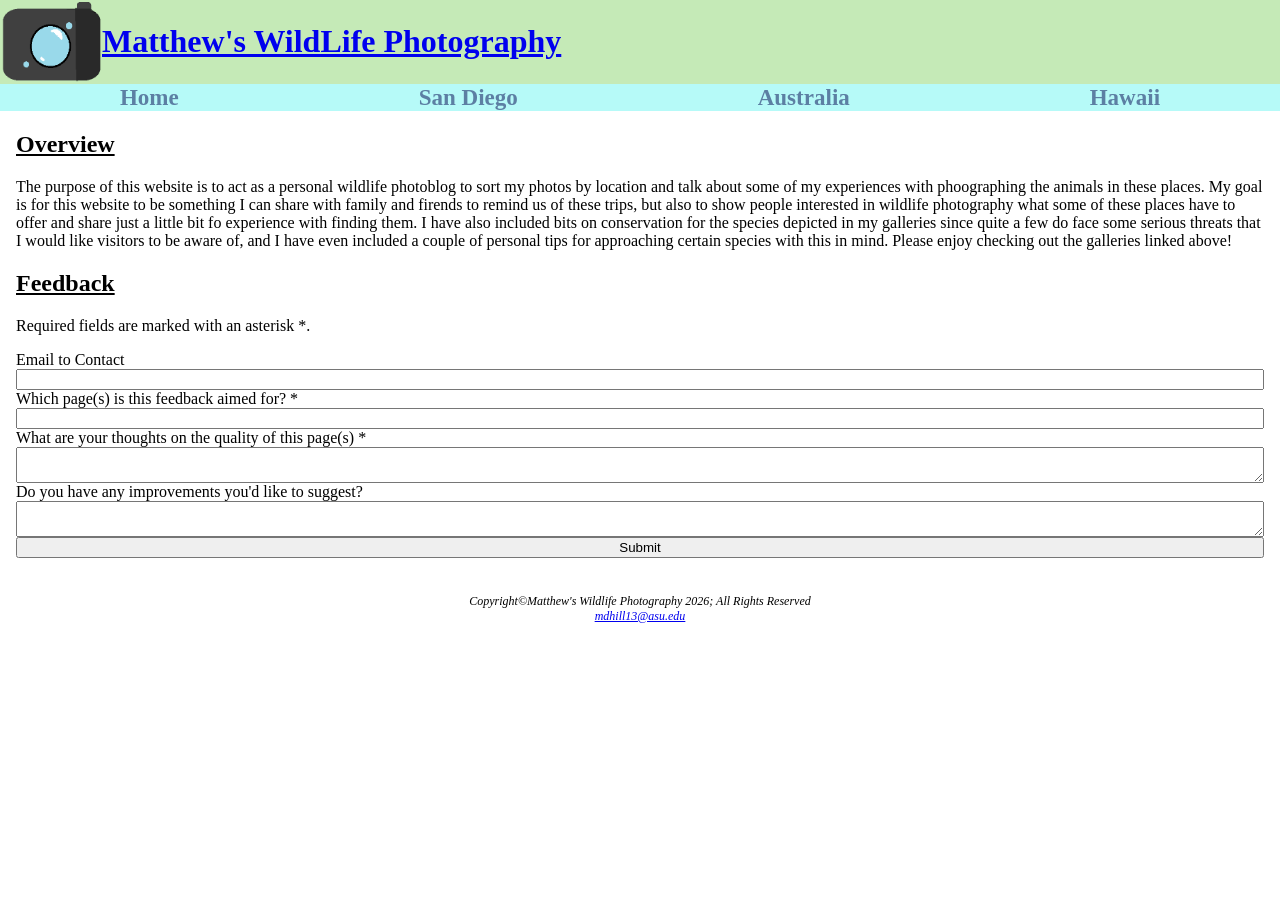
<file: index.html>
<!DOCTYPE html>
<html lang="en">
<head>
<script async src="https://www.googletagmanager.com/gtag/js?id=G-2EQCX6GM08"></script>
<script>
  window.dataLayer = window.dataLayer || [];
  function gtag(){dataLayer.push(arguments);}
  gtag('js', new Date());

  gtag('config', 'G-2EQCX6GM08');
</script>
<link rel="stylesheet" href="photoblog.css">
<meta charset="UTF-8">
<meta name="viewport" content="width=device-width, initial-scale=1.0">
<title>Matthew's WildLife Photography::Australia</title>
</head>
<div id="wrapper">
  <body>
  <header>
    <img src="Logo.png" alt="Website logo" width=100>
    <h1><a href="home.html">Matthew's WildLife Photography</a></h1>
  </header>
  <nav>
    <ul>
          <li><a href="index.html">Home</a></li>
          <li><a href="sandiego.html">San Diego</a></li>
          <li><a href="australia.html">Australia</a></li>
          <li><a href="hawaii.html">Hawaii</a></li>
    </ul>
  </nav>
  <main>
    <h2>Overview</h2>
    <p>The purpose of this website is to act as a personal wildlife photoblog to sort my photos by location and talk about some of my experiences with phoographing the animals in these places. My goal is for this website to be something I can share with family and firends to remind us of these trips, but also to show people interested in wildlife photography what some of these places have to offer and share just a little bit fo experience with finding them. I have also included bits on conservation for the species depicted in my galleries since quite a few do face some serious threats that I would like visitors to be aware of, and I have even included a couple of personal tips for approaching certain species with this in mind. Please enjoy checking out the galleries linked above!</p>
    <h2>Feedback</h2>
    <p>Required fields are marked with an asterisk *.</p>
    <form method="post" action="#">
        <label for="myEmail">Email to Contact</label>
        <input type="text" id="myEmail" name="myEmail">
        <label for="pages">Which page(s) is this feedback aimed for? *</label>
        <input type="text" id="pages" name="pages" required>
        <label for="myEmail">What are your thoughts on the quality of this page(s) *</label>
        <textarea id="myComments" name="myComments" rows="2" cols="30" required></textarea>
        <label for="myImprovements">Do you have any improvements you'd like to suggest?</label>
        <textarea id="myComments" name="myComments" rows="2" cols="30"></textarea>
        <input type="submit" value = "Submit">
    </form>
</main>
  <footer>
              <p>Copyright&copy;Matthew's Wildlife Photography 2026; All Rights Reserved
              <br><a href="mailto:mdhill13@asu.edu">mdhill13@asu.edu</a></p>
  </footer>
  </body>
</div>
</html>
</file>
<file: photoblog.css>
body {
    margin: 0px;
}
header{
    display: flex;
    flex-direction: row;
    background-color: #c5eab7;
    padding: 2px;
}

nav{ font-size: 120%;
font-weight: bold;
padding: 0px;
text-align: center;
background-color: #b6faf8;}

nav a{text-decoration: none;}

nav ul{list-style: none;
margin: 0px;
padding-left: 0px;
font-size: 1.2em;
display: flex;
flex-wrap: nowrap;
justify-content: space-between;
justify-content: space-around; 
}

h2{text-decoration: underline;}

nav a:link {
    color:#5C7FA3;
}

nav a:visited {
    color:#344873;
}

nav a:hover {
    color:#A52A2A;
}

main{
    margin-left: 1em;
    margin-right: 1em;
}

#habitat{
    text-align: center;
    text-decoration: none;
}

#location{
    text-align: center;
    font-size: 150%;
}

#animal{
    font-weight: bold;
    font-size: 120%;
    text-decoration: underline;
}

section{
        margin-left: 1em;
        margin-right: 1em;
        width: 500px
}

section ul{
    width: 500px
}

.wildlife{
        display: flex;
        flex-direction: row;
        flex-wrap: nowrap;
        flex: 1;
}

.conservation{
        display: flex;
        flex-direction: row;
        flex-wrap: nowrap;
        flex: 1;
        justify-content: center;
}

.id{
    width: 100px;
}

footer{font-size: 75%;
font-style: italic;
text-align: center;
font-family: Georgia, 'Times New Roman', serif;
padding: 2em;
background-color: #FFFFFF;}

form{display: flex;
    flex-direction: column;
    flex-wrap: nowrap;
}
</file>
